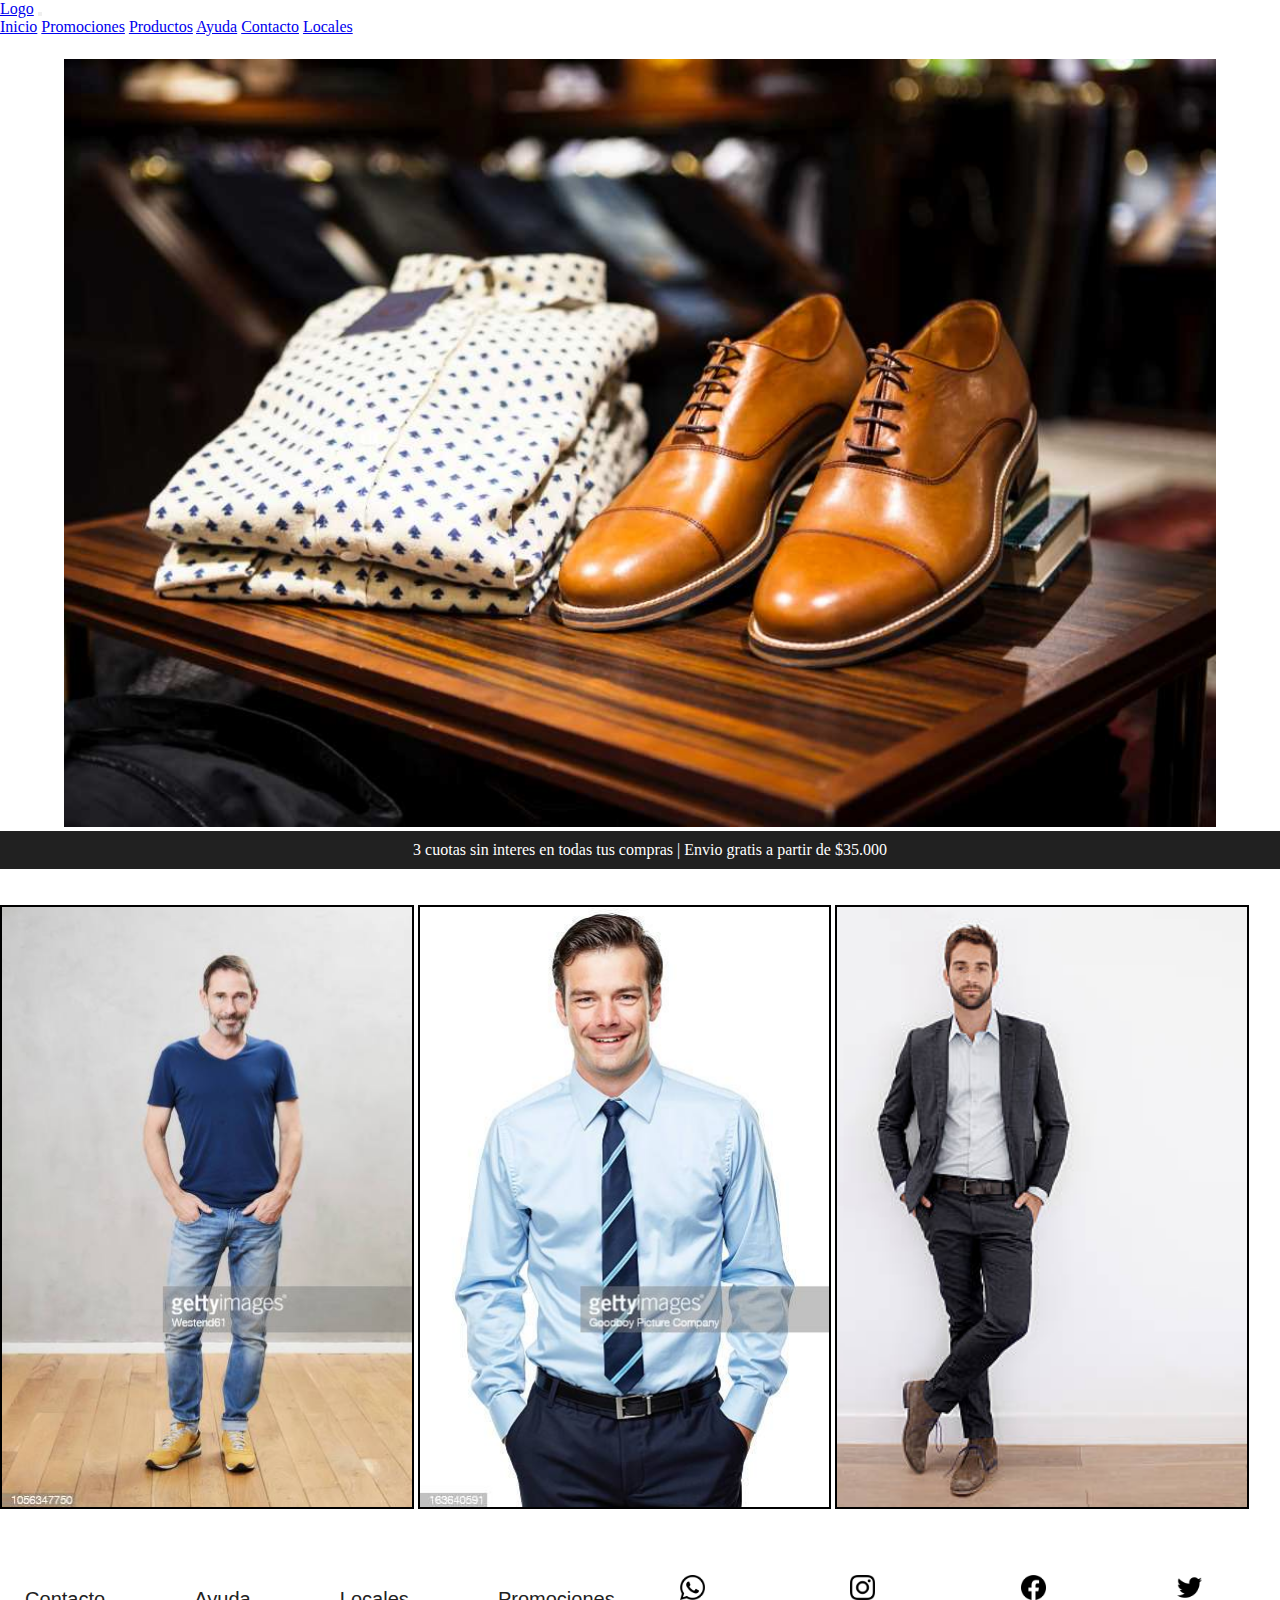
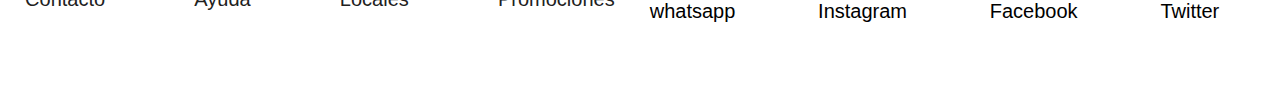
<file: index.html>
<!DOCTYPE html>
<html lang="en">
<head>
    <meta charset="UTF-8">
    <meta name="viewport" content="width=device-width, initial-scale=1.0">
    <link href="https://cdn.jsdelivr.net/npm/bootstrap@5.3.0/dist/css/bootstrap.min.css" rel="stylesheet" integrity="sha384-9ndCyUaIbzAi2FUVXJi0CjmCapSmO7SnpJef0486qhLnuZ2cdeRhO02iuK6FUUVM" crossorigin="anonymous">
    <link rel="stylesheet" href="./css/style.css">
    <title>proyecto1</title>
</head>
<body>
<header>
    <nav class="navbar navbar-expand-lg bg-body-tertiary">
        <div class="container-fluid">
          <a class="navbar-brand" href="#">Logo</a>
          <button class="navbar-toggler" type="button" data-bs-toggle="collapse" data-bs-target="#navbarNavAltMarkup" aria-controls="navbarNavAltMarkup" aria-expanded="false" aria-label="Toggle navigation">
            <span class="navbar-toggler-icon"></span>
          </button>
          <div class="collapse navbar-collapse" id="navbarNavAltMarkup">
            <div class="navbar-nav">
              <a class="nav-link active" aria-current="page" href="./index.html">Inicio</a>
              <a class="nav-link" href="./pages/promociones.html">Promociones</a>
              <a class="nav-link" href="./pages/productos.html">Productos</a>
              <a class="nav-link" href="./pages/ayuda.html">Ayuda</a>
              <a class="nav-link" href="./pages/contacto.html">Contacto</a>
              <a class="nav-link" href="./pages/locales.html">Locales</a>
            </div>
          </div>
        </div>
      </nav>
</header>
<br>
    <main>
        <!-- Imagen principal + titulo -->
        <div class="main-slider">
            <ul>
                <li><img src="./recursos/imagenes/f5.jpg" alt="portada"></li>
                <li><img src="./recursos/imagenes/f7.jpg" alt="portada"></li>
            </ul>
        </div>

        <div class="main-slider-p">
                <p>3 cuotas sin interes en todas tus compras | Envio gratis a partir de $35.000</p>
        </div>
        <br>
        <br>
        <!-- galeia de imagenes -->
        <div class="galeriaImg">
            <img src="./recursos/imagenes/jeans.jpg" alt="jeans">
            <img src="./recursos/imagenes/camisas de hombre.jpg" alt="camisas">
            <img src="./recursos/imagenes/traje hombre.jpg" alt="">
        </div>
    </main>
    <br>
    <br>
    <footer class="footer">
        <ul class="info">
            <li><a href="./pages/locales.html">Contacto</a></li>
            <li><a href="./pages/ayuda.html">Ayuda</a></li>
            <li><a href="./pages/locales.html">Locales</a></li>
            <li><a href="./pages/promociones.html">Promociones</a></li>
        </ul>
        <ul class="redes">
            <li> <img class="iconos" src="./recursos/iconos redes/whatsapp.png" alt="logo whatsapp">whatsapp</li>
            <li> <img class="iconos" src="./recursos/iconos redes/instagram.png" alt="logo instagram">Instagram</li>
            <li> <img class="iconos" src="./recursos/iconos redes/facebook.png" alt="logo face">Facebook</li>
            <li> <img class="iconos" src="./recursos/iconos redes/twitter.png" alt="logo twitter">Twitter</li>
        </ul>
    </footer>
    <script src="https://cdn.jsdelivr.net/npm/bootstrap@5.3.0/dist/js/bootstrap.bundle.min.js" integrity="sha384-geWF76RCwLtnZ8qwWowPQNguL3RmwHVBC9FhGdlKrxdiJJigb/j/68SIy3Te4Bkz" crossorigin="anonymous"></script>
    <br>
    <br>
    
</body>
</html>
</file>
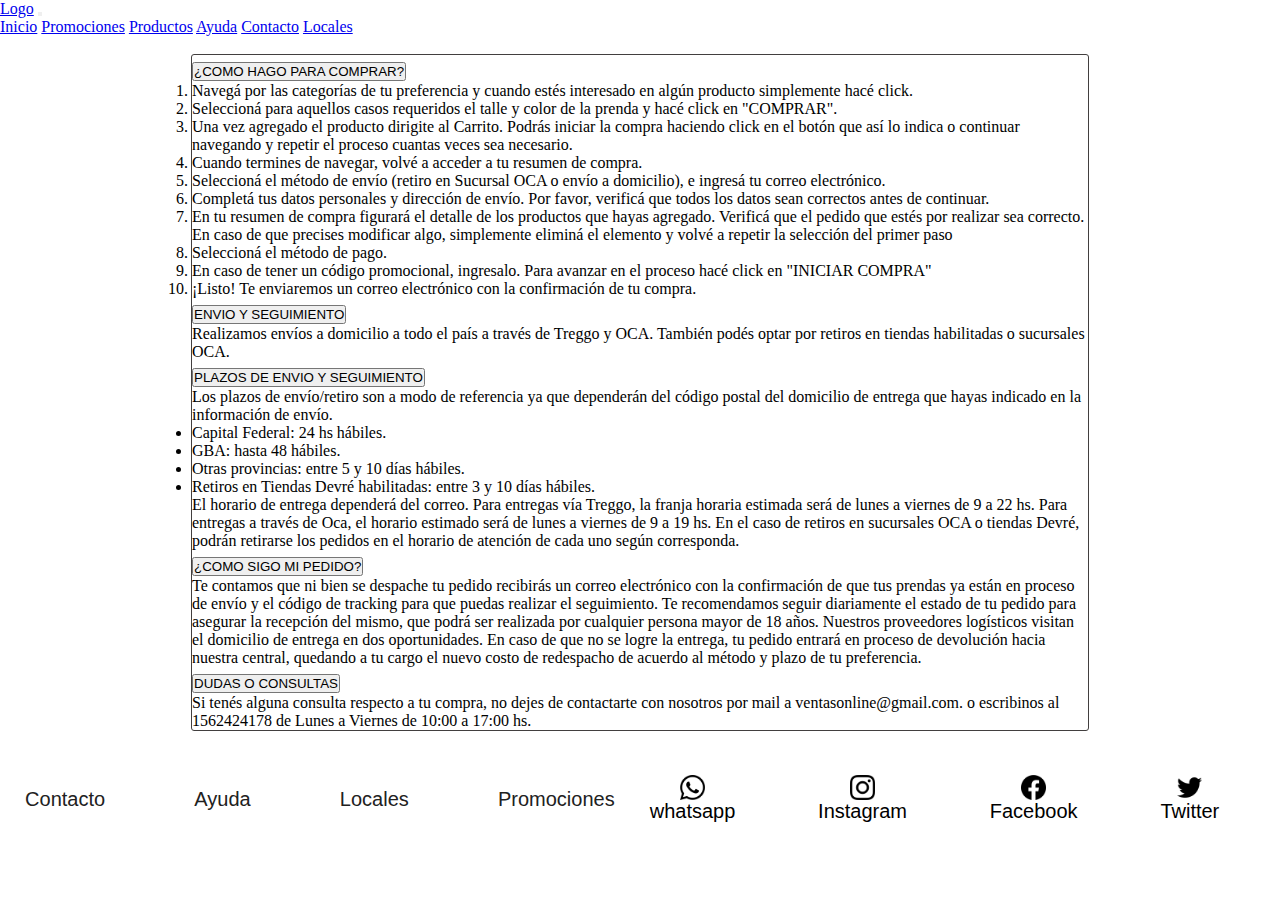
<file: pages/ayuda.html>
<!DOCTYPE html>
<html lang="en">
<head>
    <meta charset="UTF-8">
    <meta http-equiv="X-UA-Compatible" content="IE=edge">
    <meta name="viewport" content="width=device-width, initial-scale=1.0">
    <link href="https://cdn.jsdelivr.net/npm/bootstrap@5.3.0/dist/css/bootstrap.min.css" rel="stylesheet" integrity="sha384-9ndCyUaIbzAi2FUVXJi0CjmCapSmO7SnpJef0486qhLnuZ2cdeRhO02iuK6FUUVM" crossorigin="anonymous">
    <link rel="stylesheet" href="../css/style.css">
    <title>Ayuda</title>
</head>
<body>
    <header>
      <nav class="navbar navbar-expand-lg bg-body-tertiary">
        <div class="container-fluid">
          <a class="navbar-brand" href="#">Logo</a>
          <button class="navbar-toggler" type="button" data-bs-toggle="collapse" data-bs-target="#navbarNavAltMarkup" aria-controls="navbarNavAltMarkup" aria-expanded="false" aria-label="Toggle navigation">
            <span class="navbar-toggler-icon"></span>
          </button>
          <div class="collapse navbar-collapse" id="navbarNavAltMarkup">
            <div class="navbar-nav">
              <a class="nav-link active" aria-current="page" href="../index.html">Inicio</a>
              <a class="nav-link" href="./promociones.html">Promociones</a>
              <a class="nav-link" href="./productos.html">Productos</a>
              <a class="nav-link" href="./ayuda.html">Ayuda</a>
              <a class="nav-link" href="./contacto.html">Contacto</a>
              <a class="nav-link" href="./locales.html">Locales</a>
            </div>
          </div>
        </div>
      </nav>
    </header>
<br>
<div class="accordion accordion-flush" id="accordionFlushExample">
    <div class="accordion-item">
      <h2 class="accordion-header">
        <button class="accordion-button collapsed" type="button" data-bs-toggle="collapse" data-bs-target="#flush-collapseOne" aria-expanded="false" aria-controls="flush-collapseOne">
          ¿COMO HAGO PARA COMPRAR?
        </button>
      </h2>
      <div id="flush-collapseOne" class="accordion-collapse collapse" data-bs-parent="#accordionFlushExample">
        <div class="accordion-body"><ol>
            <li>Navegá por las categorías de tu preferencia y cuando estés interesado en algún producto simplemente hacé click.</li>
            <li>Seleccioná para aquellos casos requeridos el talle y color de la prenda y hacé click en "COMPRAR".</li>
            <li>Una vez agregado el producto dirigite al Carrito. Podrás iniciar la compra haciendo click en el botón que así lo indica o continuar navegando y repetir el proceso cuantas veces sea necesario.</li>
            <li>Cuando termines de navegar, volvé a acceder a tu resumen de compra.</li>
            <li>Seleccioná el método de envío (retiro en Sucursal OCA o envío a domicilio), e ingresá tu correo electrónico. </li>
            <li>Completá tus datos personales y dirección de envío. Por favor, verificá que todos los datos sean correctos antes de continuar.</li>
            <li>En tu resumen de compra figurará el detalle de los productos que hayas agregado. Verificá que el pedido que estés por realizar sea correcto. En caso de que precises modificar algo, simplemente eliminá el elemento y volvé a repetir la selección del primer paso</li>
            <li>Seleccioná el método de pago.</li>
            <li>En caso de tener un código promocional, ingresalo. Para avanzar en el proceso hacé click en "INICIAR COMPRA"</li>
            <li>¡Listo! Te enviaremos un correo electrónico con la confirmación de tu compra.</li>
        </ol><code></code></div>
      </div>
    </div>
    <div class="accordion-item">
      <h2 class="accordion-header">
        <button class="accordion-button collapsed" type="button" data-bs-toggle="collapse" data-bs-target="#flush-collapseTwo" aria-expanded="false" aria-controls="flush-collapseTwo">
          ENVIO Y SEGUIMIENTO
        </button>
      </h2>
      <div id="flush-collapseTwo" class="accordion-collapse collapse" data-bs-parent="#accordionFlushExample">
        <div class="accordion-body">Realizamos envíos a domicilio a todo el país a través de Treggo y OCA. También podés optar por retiros en tiendas habilitadas o sucursales OCA.  <code></code> </div>
      </div>
    </div>
    <div class="accordion-item">
      <h2 class="accordion-header">
        <button class="accordion-button collapsed" type="button" data-bs-toggle="collapse" data-bs-target="#flush-collapseThree" aria-expanded="false" aria-controls="flush-collapseThree">
          PLAZOS DE ENVIO Y SEGUIMIENTO
        </button>
      </h2>
      <div id="flush-collapseThree" class="accordion-collapse collapse" data-bs-parent="#accordionFlushExample">
        <div class="accordion-body">Los plazos de envío/retiro son a modo de referencia ya que dependerán del código postal del domicilio de entrega que hayas indicado en la información de envío.
            <ul>
                <li>  Capital Federal: 24 hs hábiles.</li>
                <li> GBA: hasta 48 hábiles.</li>
                <li> Otras provincias: entre 5 y 10 días hábiles.</li>
                <li> Retiros en Tiendas Devré habilitadas: entre 3 y 10 días hábiles.</li>
             </ul>
             El horario de entrega dependerá del correo. Para entregas vía Treggo, la franja horaria estimada será de lunes a viernes de 9 a 22 hs. Para entregas a través de Oca, el horario estimado será de lunes a viernes de 9 a 19 hs. En el caso de retiros en sucursales OCA o tiendas Devré, podrán retirarse los pedidos en el horario de atención de cada uno según corresponda.
             <code></code> </div>
      </div>
    </div>
    <div class="accordion-item">
        <h2 class="accordion-header">
          <button class="accordion-button collapsed" type="button" data-bs-toggle="collapse" data-bs-target="#flush-collapseFour" aria-expanded="false" aria-controls="flush-collapseFour">
            ¿COMO SIGO MI PEDIDO?
          </button>
        </h2>
        <div id="flush-collapseFour" class="accordion-collapse collapse" data-bs-parent="#accordionFlushExample">
          <div class="accordion-body">Te contamos que ni bien se despache tu pedido recibirás un correo electrónico con la confirmación de que tus prendas ya están en proceso de envío y el código de tracking para que puedas realizar el seguimiento. Te recomendamos seguir diariamente el estado de tu pedido para asegurar la recepción del mismo, que podrá ser realizada por cualquier persona mayor de 18 años. Nuestros proveedores logísticos visitan el domicilio de entrega en dos oportunidades. En caso de que no se logre la entrega, tu pedido entrará en proceso de devolución hacia nuestra central, quedando a tu cargo el nuevo costo de redespacho de acuerdo al método y plazo de tu preferencia.

            <code></code> </div>
        </div>
      </div>
      <div class="accordion-item">
        <h2 class="accordion-header">
          <button class="accordion-button collapsed" type="button" data-bs-toggle="collapse" data-bs-target="#flush-collapseFive" aria-expanded="false" aria-controls="flush-collapseFive">
            DUDAS O CONSULTAS
          </button>
        </h2>
        <div id="flush-collapseFive" class="accordion-collapse collapse" data-bs-parent="#accordionFlushExample">
          <div class="accordion-body">Si tenés alguna consulta respecto a tu compra, no dejes de contactarte con nosotros por mail a ventasonline@gmail.com. o escribinos al 1562424178 de Lunes a Viernes de 10:00 a 17:00 hs. <code></code> </div>
        </div>
      </div>
      
  </div>

    <!-- falta completar con informaciones -->
    
<br>
    <footer class="footer">
        <ul class="info">
            <li><a href="./contacto.html">Contacto</a></li>
            <li><a href="./ayuda.html">Ayuda</a></li>
            <li><a href="./locales.html">Locales</a></li>
            <li><a href="./promociones.html">Promociones</a></li>
        </ul>
        <ul class="redes">
            <li> <img class="iconos" src="../recursos/iconos redes/whatsapp.png" alt="logo whatsapp">whatsapp</li>
            <li> <img class="iconos" src="../recursos/iconos redes/instagram.png" alt="logo instagram">Instagram</li>
            <li> <img class="iconos" src="../recursos/iconos redes/facebook.png" alt="logo face">Facebook</li>
            <li> <img class="iconos" src="../recursos/iconos redes/twitter.png" alt="logo twitter">Twitter</li>
        </ul>
    </footer>
    <script src="https://cdn.jsdelivr.net/npm/bootstrap@5.3.0/dist/js/bootstrap.bundle.min.js" integrity="sha384-geWF76RCwLtnZ8qwWowPQNguL3RmwHVBC9FhGdlKrxdiJJigb/j/68SIy3Te4Bkz" crossorigin="anonymous"></script>
</body>
</html>
</file>
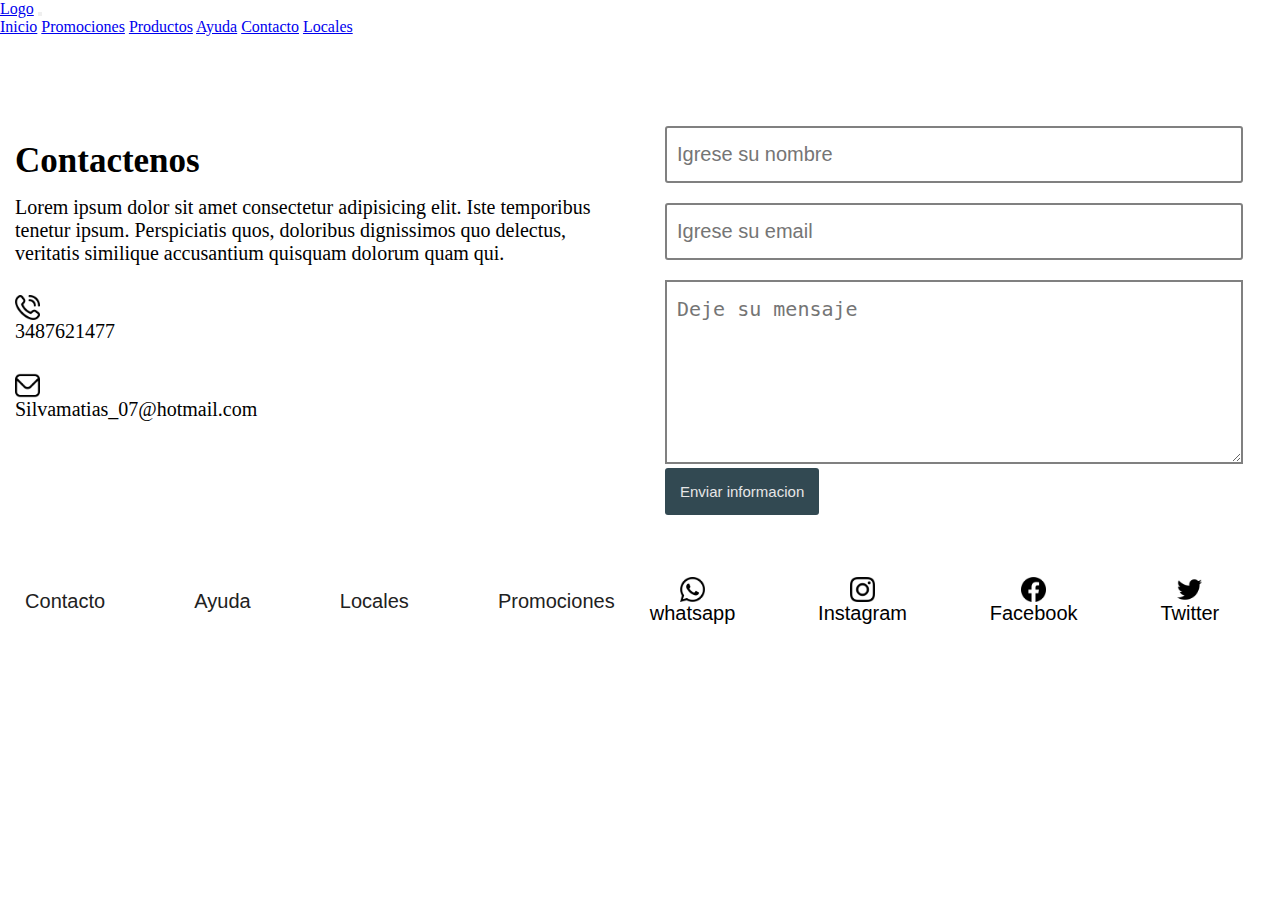
<file: pages/contacto.html>
<!DOCTYPE html>
<html lang="en">
<head>
    <meta charset="UTF-8">
    <meta name="viewport" content="width=device-width, initial-scale=1.0">
    <title>Contacto</title>
    <link href="https://cdn.jsdelivr.net/npm/bootstrap@5.3.0/dist/css/bootstrap.min.css" rel="stylesheet" integrity="sha384-9ndCyUaIbzAi2FUVXJi0CjmCapSmO7SnpJef0486qhLnuZ2cdeRhO02iuK6FUUVM" crossorigin="anonymous">
    <link rel="stylesheet" href="../css/style.css">
</head>
<body>
   <header>
    <nav class="navbar navbar-expand-lg bg-body-tertiary">
        <div class="container-fluid">
          <a class="navbar-brand" href="#">Logo</a>
          <button class="navbar-toggler" type="button" data-bs-toggle="collapse" data-bs-target="#navbarNavAltMarkup" aria-controls="navbarNavAltMarkup" aria-expanded="false" aria-label="Toggle navigation">
            <span class="navbar-toggler-icon"></span>
          </button>
          <div class="collapse navbar-collapse" id="navbarNavAltMarkup">
            <div class="navbar-nav">
              <a class="nav-link active" aria-current="page" href="../index.html">Inicio</a>
              <a class="nav-link" href="./promociones.html">Promociones</a>
              <a class="nav-link" href="./productos.html">Productos</a>
              <a class="nav-link" href="./ayuda.html">Ayuda</a>
              <a class="nav-link" href="./contacto.html">Contacto</a>
              <a class="nav-link" href="./locales.html">Locales</a>
            </div>
          </div>
        </div>
      </nav>
   </header>
    <!-- en contruccion -->
    <div class="container-form">
    <div class="info-form">
        <h2>Contactenos</h2>
        <p>Lorem ipsum dolor sit amet consectetur adipisicing elit. Iste temporibus tenetur ipsum. Perspiciatis quos, doloribus dignissimos quo delectus, veritatis similique accusantium quisquam dolorum quam qui. </p>
        <img src="../recursos/iconos redes/tefono.png" class="iconos" alt="icono tefono">
        <p class="iconos">3487621477</p>
        <img src="../recursos/iconos redes/email.png" class="iconos" alt="icono mail">
        <p>Silvamatias_07@hotmail.com</p>

    </div>

    <div class="form">
        <form action="#">
          
            <input type="text" name="nombrecompleto" placeholder="Igrese su nombre">
            <br>
            <input type="text" name="mail" placeholder="Igrese su email">
            <br>
            <textarea name="mensaje id="" cols="30" rows="10" placeholder="Deje su mensaje"></textarea>
            <br>
            <button class="button" type="button">Enviar informacion</button>
        </form>
    </div>
    </div>

    <br>
<br>
    <footer class="footer">
        <ul class="info">
            <li><a href="./contacto.html">Contacto</a></li>
            <li><a href="./ayuda.html">Ayuda</a></li>
            <li><a href="./locales.html">Locales</a></li>
            <li><a href="./promociones.html">Promociones</a></li>
        </ul>
        <ul class="redes">
            <li> <img class="iconos" src="../recursos/iconos redes/whatsapp.png" alt="logo whatsapp">whatsapp</li>
            <li> <img class="iconos" src="../recursos/iconos redes/instagram.png" alt="logo instagram">Instagram</li>
            <li> <img class="iconos" src="../recursos/iconos redes/facebook.png" alt="logo face">Facebook</li>
            <li> <img class="iconos" src="../recursos/iconos redes/twitter.png" alt="logo twitter">Twitter</li>
        </ul>
    </footer>
    <script src="https://cdn.jsdelivr.net/npm/bootstrap@5.3.0/dist/js/bootstrap.bundle.min.js" integrity="sha384-geWF76RCwLtnZ8qwWowPQNguL3RmwHVBC9FhGdlKrxdiJJigb/j/68SIy3Te4Bkz" crossorigin="anonymous"></script>
</body>
</html>
</file>
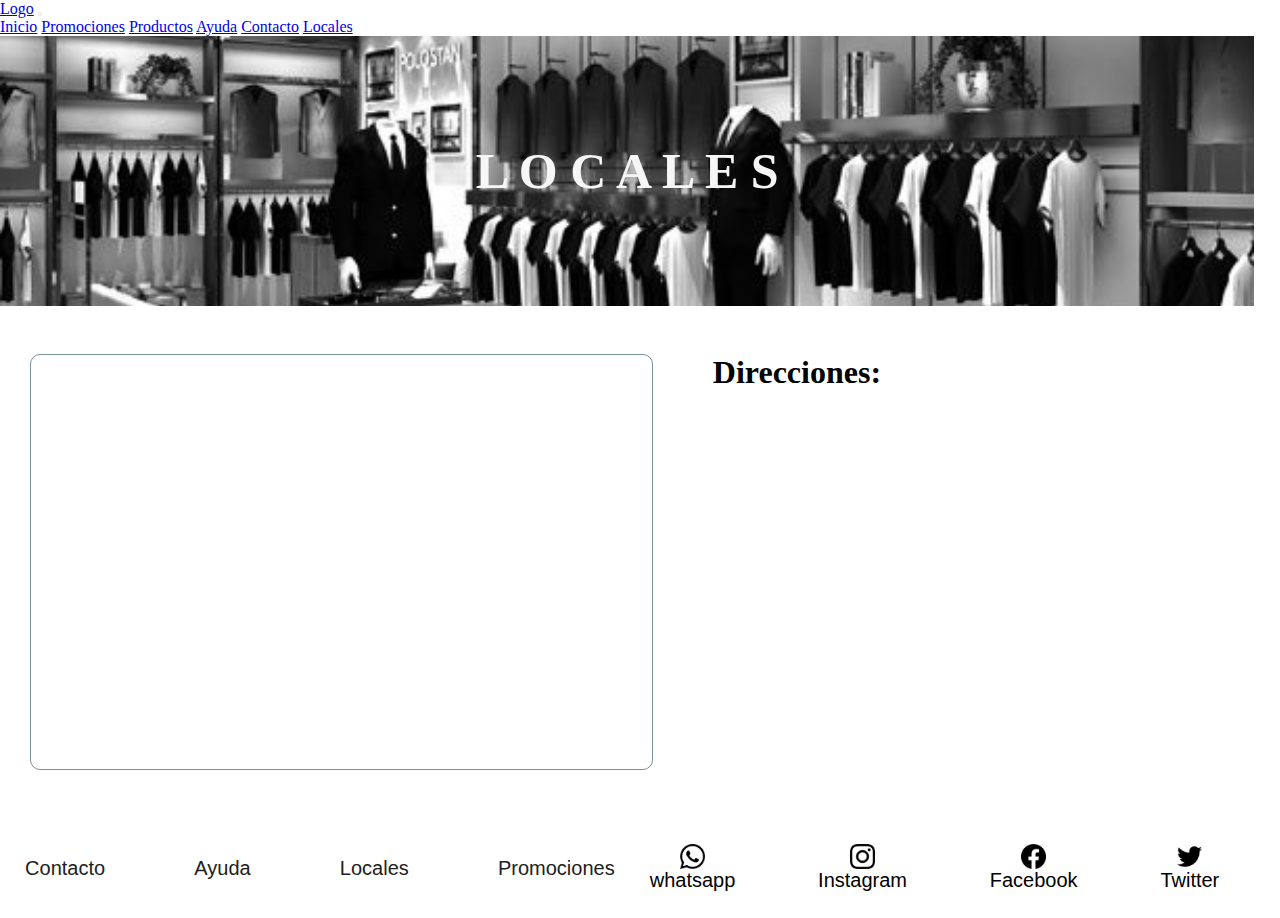
<file: pages/locales.html>
<!DOCTYPE html>
<html lang="en">
<head>
    <meta charset="UTF-8">
    <meta name="viewport" content="width=device-width, initial-scale=1.0">
    <link href="https://cdn.jsdelivr.net/npm/bootstrap@5.3.0/dist/css/bootstrap.min.css" rel="stylesheet" integrity="sha384-9ndCyUaIbzAi2FUVXJi0CjmCapSmO7SnpJef0486qhLnuZ2cdeRhO02iuK6FUUVM" crossorigin="anonymous">
    <link rel="stylesheet" href="../css/style.css">
    <title>Locales</title>
</head>
<body>
    <header>
        <nav class="navbar navbar-expand-lg bg-body-tertiary">
            <div class="container-fluid">
              <a class="navbar-brand" href="#">Logo</a>
              <button class="navbar-toggler" type="button" data-bs-toggle="collapse" data-bs-target="#navbarNavAltMarkup" aria-controls="navbarNavAltMarkup" aria-expanded="false" aria-label="Toggle navigation">
                <span class="navbar-toggler-icon"></span>
              </button>
              <div class="collapse navbar-collapse" id="navbarNavAltMarkup">
                <div class="navbar-nav">
                  <a class="nav-link active" aria-current="page" href="../index.html">Inicio</a>
                  <a class="nav-link" href="./promociones.html">Promociones</a>
                  <a class="nav-link" href="./productos.html">Productos</a>
                  <a class="nav-link" href="./ayuda.html">Ayuda</a>
                  <a class="nav-link" href="./contacto.html">Contacto</a>
                  <a class="nav-link" href="./locales.html">Locales</a>
                </div>
              </div>
            </div>
          </nav>
    </header>
    <!-- la idea es insertar google map y direcciones -->
<div class="titulo-locales">
    <h1>L O C A L E S</h1>
</div>
    <br>
<div class="container-mapa">
<div class="mapa">
    <iframe src="https://www.google.com/maps/embed?pb=!1m18!1m12!1m3!1d3303.863171457462!2d-59.04299202390028!3d-34.09864553100109!2m3!1f0!2f0!3f0!3m2!1i1024!2i768!4f13.1!3m3!1m2!1s0x95bb0b141171017d%3A0xdd2573cfea058b61!2sParaguay%20470%2C%20B2800FNF%20Z%C3%A1rate%2C%20Provincia%20de%20Buenos%20Aires!5e0!3m2!1ses!2sar!4v1688657111175!5m2!1ses!2sar" width="600" height="400" style="border:0;" allowfullscreen="" loading="lazy" referrerpolicy="no-referrer-when-downgrade"></iframe>
</div>
<div>
    <h1> Direcciones: </h1>
</div>
</div>

<br>
    <footer class="footer">
        <ul class="info">
            <li><a href="./contacto.html">Contacto</a></li>
            <li><a href="./ayuda.html">Ayuda</a></li>
            <li><a href="./locales.html">Locales</a></li>
            <li><a href="./promociones.html">Promociones</a></li>
        </ul>
        <ul class="redes">
            <li> <img class="iconos" src="../recursos/iconos redes/whatsapp.png" alt="logo whatsapp">whatsapp</li>
            <li> <img class="iconos" src="../recursos/iconos redes/instagram.png" alt="logo instagram">Instagram</li>
            <li> <img class="iconos" src="../recursos/iconos redes/facebook.png" alt="logo face">Facebook</li>
            <li> <img class="iconos" src="../recursos/iconos redes/twitter.png" alt="logo twitter">Twitter</li>
        </ul>
    </footer>
    <script src="https://cdn.jsdelivr.net/npm/bootstrap@5.3.0/dist/js/bootstrap.bundle.min.js" integrity="sha384-geWF76RCwLtnZ8qwWowPQNguL3RmwHVBC9FhGdlKrxdiJJigb/j/68SIy3Te4Bkz" crossorigin="anonymous"></script>
</body>
</html>
</file>
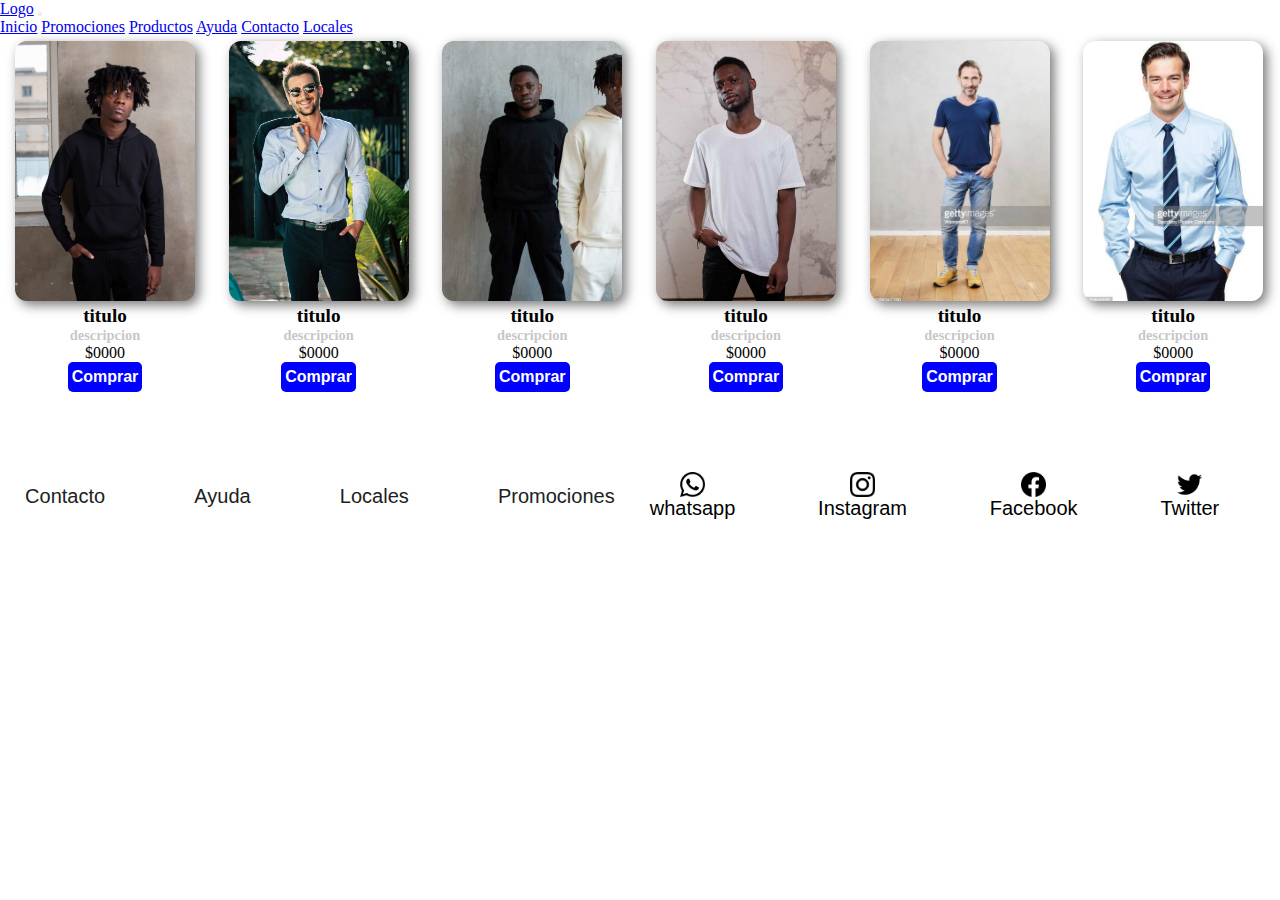
<file: pages/productos.html>
<!DOCTYPE html>
<html lang="en">
<head>
    <meta charset="UTF-8">
    <meta name="viewport" content="width=device-width, initial-scale=1.0">
    <link href="https://cdn.jsdelivr.net/npm/bootstrap@5.3.0/dist/css/bootstrap.min.css" rel="stylesheet" integrity="sha384-9ndCyUaIbzAi2FUVXJi0CjmCapSmO7SnpJef0486qhLnuZ2cdeRhO02iuK6FUUVM" crossorigin="anonymous">
    <link rel="stylesheet" href="../css/style.css">
    <title>Productos</title>
</head>
<body>

<header>
    <nav class="navbar navbar-expand-lg bg-body-tertiary">
        <div class="container-fluid">
          <a class="navbar-brand" href="#">Logo</a>
          <button class="navbar-toggler" type="button" data-bs-toggle="collapse" data-bs-target="#navbarNavAltMarkup" aria-controls="navbarNavAltMarkup" aria-expanded="false" aria-label="Toggle navigation">
            <span class="navbar-toggler-icon"></span>
          </button>
          <div class="collapse navbar-collapse" id="navbarNavAltMarkup">
            <div class="navbar-nav">
              <a class="nav-link active" aria-current="page" href="../index.html">Inicio</a>
              <a class="nav-link" href="./promociones.html">Promociones</a>
              <a class="nav-link" href="./productos.html">Productos</a>
              <a class="nav-link" href="./ayuda.html">Ayuda</a>
              <a class="nav-link" href="./contacto.html">Contacto</a>
              <a class="nav-link" href="./locales.html">Locales</a>
            </div>
          </div>
        </div>
      </nav>
</header>

    <!-- la idea es crear un sub menu con las categorias de ropa -->
<div class="card">

    <div class="container-card">
     <div class="card-productos">
        <img src="../recursos/imagenes/f4.jpg" alt="">
        <div class="descripcion">
            <h1>titulo</h1>
            <h2>descripcion</h2>
            <span> $0000</span>
            <button>Comprar</button>
        </div>
     </div>
    </div>
    <br>
    <div class="container-card">
        <div class="card-productos">
           <img src="../recursos/imagenes/f1.jpg" alt="">
           <div class="descripcion">
               <h1>titulo</h1>
               <h2>descripcion</h2>
               <span> $0000</span>
               <button>Comprar</button>
           </div>
        </div>
       </div>
    <br>
    <div class="container-card">
        <div class="card-productos">
           <img src="../recursos/imagenes/f2.jpg" alt="">
           <div class="descripcion">
               <h1>titulo</h1>
               <h2>descripcion</h2>
               <span> $0000</span>
               <button>Comprar</button>
           </div>
        </div>
       </div>
       <br>
       <div class="container-card">
        <div class="card-productos">
           <img src="../recursos/imagenes/f3.jpg" alt="">
           <div class="descripcion">
               <h1>titulo</h1>
               <h2>descripcion</h2>
               <span> $0000</span>
               <button>Comprar</button>
           </div>
        </div>
       </div>
       <br>
       <div class="container-card">
        <div class="card-productos">
           <img src="../recursos/imagenes/jeans.jpg" alt="">
           <div class="descripcion">
               <h1>titulo</h1>
               <h2>descripcion</h2>
               <span> $0000</span>
               <button>Comprar</button>
           </div>
        </div>
       </div>
       <br>
       <div class="container-card">
        <div class="card-productos">
           <img src="../recursos/imagenes/camisas de hombre.jpg" alt="">
           <div class="descripcion">
               <h1>titulo</h1>
               <h2>descripcion</h2>
               <span> $0000</span>
               <button>Comprar</button>
           </div>
        </div>
       </div>
       <br>
    </div>  
    <footer class="footer">
        <ul class="info">
            <li><a href="./contacto.html">Contacto</a></li>
            <li><a href="./ayuda.html">Ayuda</a></li>
            <li><a href="./locales.html">Locales</a></li>
            <li><a href="./promociones.html">Promociones</a></li>
        </ul>
        <ul class="redes">
            <li> <img class="iconos" src="../recursos/iconos redes/whatsapp.png" alt="logo whatsapp">whatsapp</li>
            <li> <img class="iconos" src="../recursos/iconos redes/instagram.png" alt="logo instagram">Instagram</li>
            <li> <img class="iconos" src="../recursos/iconos redes/facebook.png" alt="logo face">Facebook</li>
            <li> <img class="iconos" src="../recursos/iconos redes/twitter.png" alt="logo twitter">Twitter</li>
        </ul>
    </footer>
    <script src="https://cdn.jsdelivr.net/npm/bootstrap@5.3.0/dist/js/bootstrap.bundle.min.js" integrity="sha384-geWF76RCwLtnZ8qwWowPQNguL3RmwHVBC9FhGdlKrxdiJJigb/j/68SIy3Te4Bkz" crossorigin="anonymous"></script>
</body>
</html>
</file>
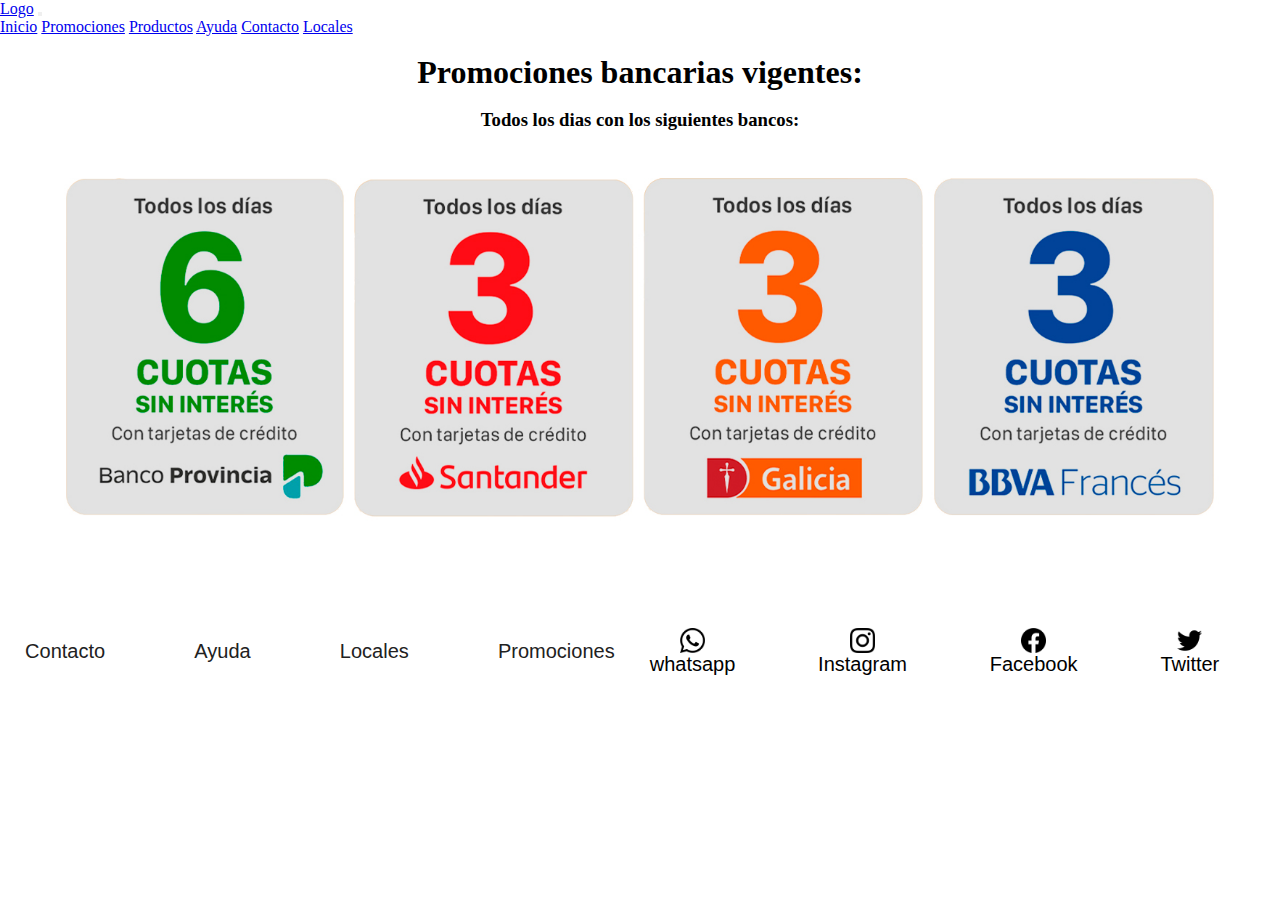
<file: pages/promociones.html>
<!DOCTYPE html>
<html lang="en">
<head>
    <meta charset="UTF-8">
    <meta name="viewport" content="width=device-width, initial-scale=1.0">
    <link href="https://cdn.jsdelivr.net/npm/bootstrap@5.3.0/dist/css/bootstrap.min.css" rel="stylesheet" integrity="sha384-9ndCyUaIbzAi2FUVXJi0CjmCapSmO7SnpJef0486qhLnuZ2cdeRhO02iuK6FUUVM" crossorigin="anonymous">
    <link rel="stylesheet" href="../css/style.css">
    <title>Promociones</title>
</head>
<body>
    <header>
        <nav class="navbar navbar-expand-lg bg-body-tertiary">
            <div class="container-fluid">
              <a class="navbar-brand" href="#">Logo</a>
              <button class="navbar-toggler" type="button" data-bs-toggle="collapse" data-bs-target="#navbarNavAltMarkup" aria-controls="navbarNavAltMarkup" aria-expanded="false" aria-label="Toggle navigation">
                <span class="navbar-toggler-icon"></span>
              </button>
              <div class="collapse navbar-collapse" id="navbarNavAltMarkup">
                <div class="navbar-nav">
                  <a class="nav-link active" aria-current="page" href="../index.html">Inicio</a>
                  <a class="nav-link" href="./promociones.html">Promociones</a>
                  <a class="nav-link" href="./productos.html">Productos</a>
                  <a class="nav-link" href="./ayuda.html">Ayuda</a>
                  <a class="nav-link" href="./contacto.html">Contacto</a>
                  <a class="nav-link" href="./locales.html">Locales</a>
                </div>
              </div>
            </div>
          </nav>
    </header>
    <br>
    <div class="promociones-bancarias">
        <h1>Promociones bancarias vigentes:</h1>
        <br>
        <h3>Todos los dias con los siguientes bancos:</h3>
        <br>
        <img src="../recursos/imagenes/Promociones de bancarias.jpg" alt="Promociones Bancarias">
    </div>  
<br>
<br>
    <footer class="footer">
        <ul class="info">
            <li><a href="./contacto.html">Contacto</a></li>
            <li><a href="./ayuda.html">Ayuda</a></li>
            <li><a href="./locales.html">Locales</a></li>
            <li><a href="./promociones.html">Promociones</a></li>
        </ul>
        <ul class="redes">
            <li> <img class="iconos" src="../recursos/iconos redes/whatsapp.png" alt="logo whatsapp">whatsapp</li>
            <li> <img class="iconos" src="../recursos/iconos redes/instagram.png" alt="logo instagram">Instagram</li>
            <li> <img class="iconos" src="../recursos/iconos redes/facebook.png" alt="logo face">Facebook</li>
            <li> <img class="iconos" src="../recursos/iconos redes/twitter.png" alt="logo twitter">Twitter</li>
        </ul>
    </footer>
    <script src="https://cdn.jsdelivr.net/npm/bootstrap@5.3.0/dist/js/bootstrap.bundle.min.js" integrity="sha384-geWF76RCwLtnZ8qwWowPQNguL3RmwHVBC9FhGdlKrxdiJJigb/j/68SIy3Te4Bkz" crossorigin="anonymous"></script>  
</body>
</html>
</file>
<file: css/style.css>
*{
    margin: 0;
    padding: 0;
}
/* reseteo de margin y padding */

.main-slider{
   width: 90%;
   height: 30%;
   margin: 5px auto 0;
   overflow: hidden;
   
}
.main-slider ul{
    display: flex;
    padding: 0;
    width: 200%;
    animation: slide 16s infinite alternate ease-in-out;
}
.main-slider li{
    list-style: none;
    width: 100%;
}
.main-slider img{
    width: 100%;
}
 @keyframes slide{
    0%{ margin-left: 0%;}
    45%{ margin-left: 0%;}

    50%{ margin-left: -100%;}
    95%{ margin-left: -100%;}
} 

.main-slider-p{
    color: white;
    width: 100%;
    display: flex;
    justify-content: center;
    padding: 10px;
    background-color: #212121;
}
.galeriaImg{
    width: 100%;
    display: inline-block;
    
}
.galeriaImg img{
    width: 32%;
    height: 600px;
    object-fit: cover;
    border: 2px solid black;
}

.footer{
   
    font-family: 'Franklin Gothic Medium', 'Arial Narrow', Arial, sans-serif;
    width: 98%;
    height: 100px;
    font-size: 20px;
    display: flex;
    justify-content: space-evenly;
    align-items: stretch;
    flex-direction: row;

}
.info{
    width: 47%;
    display: flex;
    align-items: center;
    justify-content: space-between;
    list-style-type: none;
    
}
.info a{
    text-decoration: none;
    color: #212121;
}

.redes{

    width: 47%;
    list-style-type: none;
    display: flex;
    justify-content: space-between;
    align-items: center;
}

.redes li{
    display: flex;
    flex-direction: column;
    align-items: center;
    padding: 10px;
    border-radius: 10px;
    transition: all 0.3s ease 0s;
    cursor: pointer;
    outline: none;
}
.redes :hover{
    box-shadow: 5px 5px 10px  rgb(8, 8, 8);
    transform: translateY(-7px);
}
.redes :active{
    transform: translateY(-1px);
}

@media screen and (max-width: 767px) {
    .footer{
        display: flex;
        flex-direction: column;
        align-items: center;
        height: 120px;
        font-size: 12px;
        width: 100%;
    }
    .redes {
        padding: 5px;
        display: flex;
        justify-content: space-evenly;
        width: 98%;
    }
    .info{
        display: flex;
        justify-content: space-evenly;
        width: 98%;
    }
}
/* pagina contacto */

.container-form{
    width: 100%;
    margin: auto;
    display: grid;
    grid-template-columns: repeat(2, 1fr);
    grid-gap: 50px;
    margin-top: 90px;
}
.info-form{
    margin: 15px;
}
.container-form h2{
    margin-bottom: 15px;
    font-size: 35px;
}
.container-form p{
    font-size: 20px;
    margin-bottom: 30px;
}
.container-form img{
    font-size: 17px;
}
.iconos{
    width: 25px;
    display: flex;
}
.info-form img p{
    display: flex;
}
.form input {
    width: 90%;
    padding: 15px 10px;
    font-size: 20px;
    border: 2px solid gray;
    margin-bottom: 20px;
    border-radius: 3px;
}
.form textarea{
    width: 90%;
    height: 150px;
    border: 2px solid gray;
    padding: 15px 10px;
    font-size: 20px;
}
.form .button{
    padding: 15px;
    font-size: 15px;
    color:#e6e6e6 ;
    border-radius: 3px;
    cursor: pointer;
    transition: all 300ms ease;
    border: none;
    background-color: #324952;
}

/* Pagina Promociones */

 .promociones-bancarias{
    display: flex;
    flex-direction: column;
    align-items: center;
 }

 .promociones-bancarias img{
    width: 100%;

 }
 @media screen and (max-width: 767px){
    .promociones-bancarias{
        text-align: center !important;
    }
    .promociones-bancarias img{
        width: 100%;
    }
}


 

 /* pagina Locales */

 .titulo-locales{
    background-image: url(../recursos/imagenes/000.jpeg);
    background-position: center;
    background-size: cover;
    background-repeat: no-repeat;
    object-fit: cover;
    width: 98vw;
    height: 30vh;
    display: flex;
    justify-content: center;
    align-items: center;
    filter: grayscale(100%);
 }

 .titulo-locales h1{
    display: flex;
    font-size: 50px;
    color: rgb(248, 245, 245);
    background-color: transparent;
 }
 .container-mapa{
    display: flex;
    flex-direction: row;
    flex-wrap: wrap;
    justify-content: flex-start;
    align-items: flex-start;
    width: 97%;
 }
 .container-mapa h1{
   padding: 30px;
 }
.mapa{
    padding-top: 10px;
    margin: 30px;
    position: relative;
    border: 1px solid #78919b;
    border-radius: 10px;
    width: 50%;
}

.mapa iframe{
    width: 99%;
}
/* pagina ayuda bootstrapp */

#accordionFlushExample{
    width: 70% !important;
    margin: auto;
    border: 1px solid rgb(66, 63, 63);
    border-radius: 3px;
}

@media screen and (max-width: 767px){
    .container-mapa{
        display: flex;
        flex-direction: column;
        align-content: center;
    }
}


/* pagina productos */

.card{
    display: flex;
    flex-direction: row;
    flex-wrap: wrap;
    justify-content: space-between;
}

.container-card{
    width: 200px;
    height: 400px;
    margin: 5px;
}
.card-productos{
    display: flex;
    flex-direction: column;
    align-items: center;
    justify-content: center;
    gap: 4px;
}

.card-productos img{
    background-color: #fff;
    width: 180px;
    height: 260px;
    border-radius: 12px;
    box-shadow: 4px 4px 12px #333131aa;
    object-fit: cover;
}

.descripcion{
    height: 40%;
    display: flex;
    flex-direction: column;
    align-items: center;
    justify-content: flex-end;
}
.card-productos h1{
    font-size: 1.2rem;
}
.card-productos h2{
    font-size: .9rem;
    color: #aaaa;
}
.card-productos button{
    background-color: blue;
    height: 30px;
    border: none;
    padding: 4px;
    color: #fff;
    font-size: 1rem;
    font-weight: bold;
    border-radius: 5px;
}
@media screen and (max-width: 767px){
    .card{
        display: flex;
        justify-content: center;
    }
</file>
